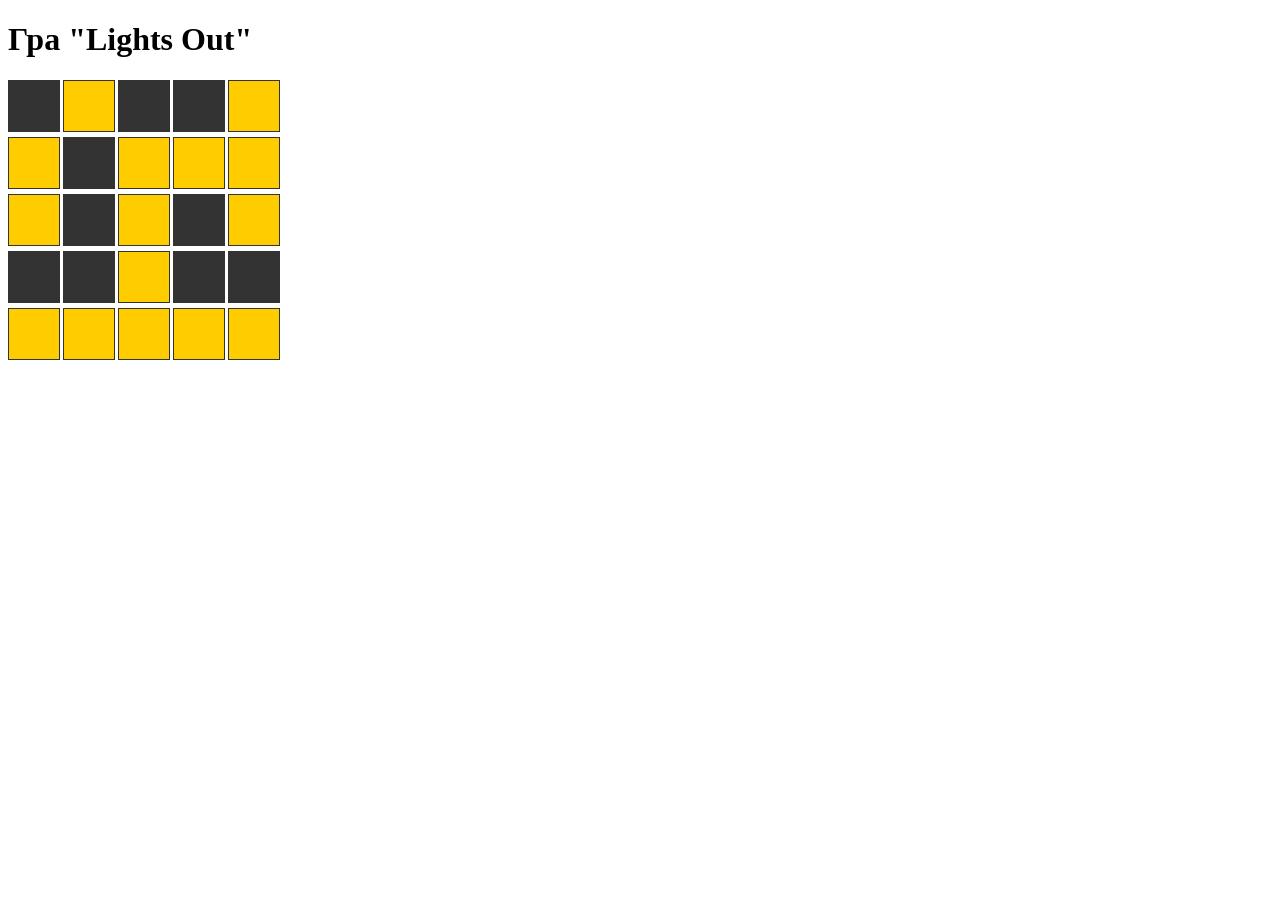
<file: index.html>
<!DOCTYPE html>
<html lang="uk">
<head>
    <meta charset="UTF-8">
    <title>Lights Out Game</title>
    <link rel="stylesheet" href="style.css">
</head>
<body>
    <h1>Гра "Lights Out"</h1>
    <div id="game-board" class="grid-container"></div>
    <script src="script.js"></script>
</body>
</html>
</file>
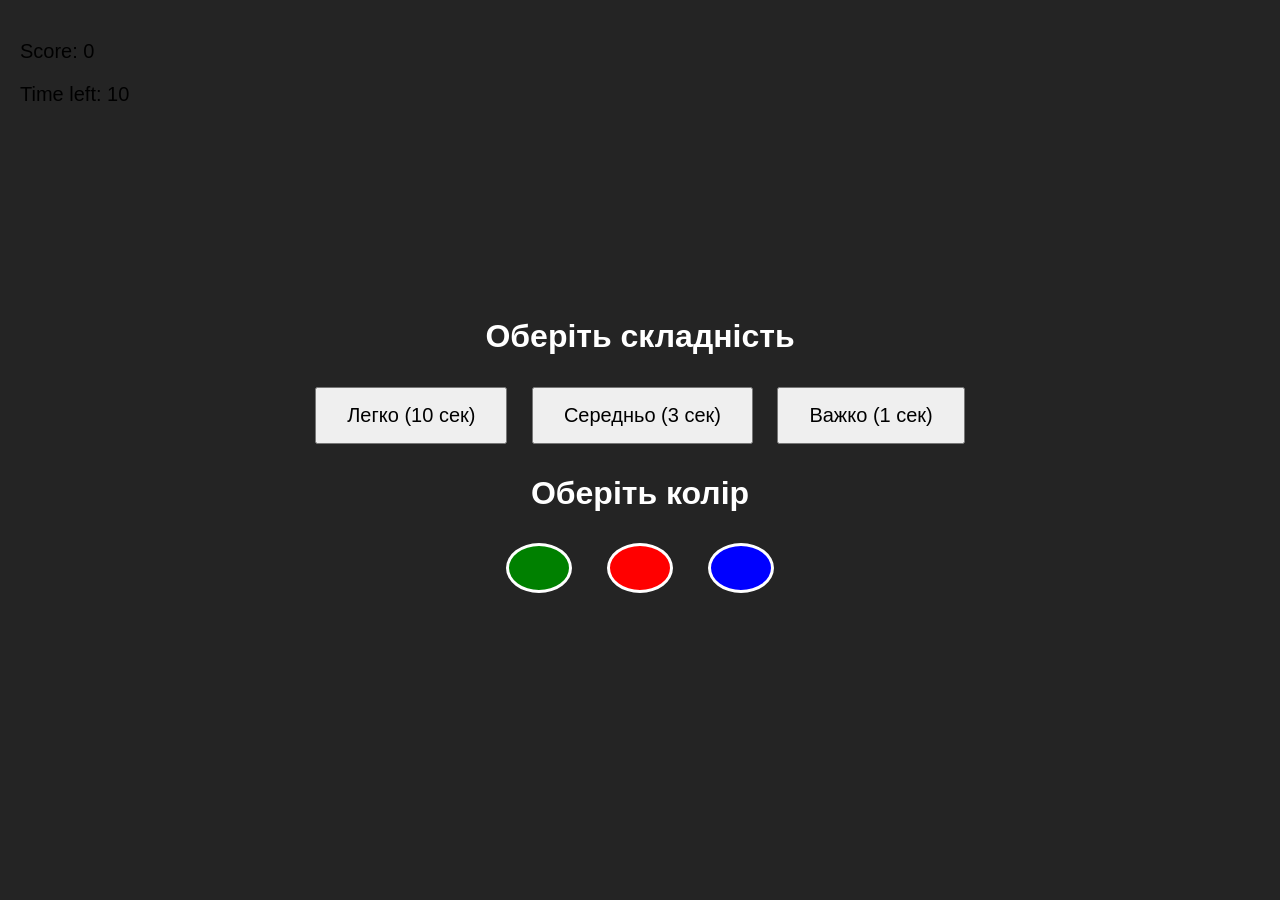
<file: lab5/index.html>
<!DOCTYPE html>
<html lang="uk">
<head>
    <meta charset="UTF-8">
    <meta name="viewport" content="width=device-width, initial-scale=1.0">
    <title>Pixel Hunt Game</title>
    <link rel="stylesheet" href="style.css">
</head>
<body>
    <div id="start-screen">
        <h1>Оберіть складність</h1>
        <div class="menu-section">
            <button onclick="startGame('easy')">Легко (10 сек)</button>
            <button onclick="startGame('medium')">Середньо (3 сек)</button>
            <button onclick="startGame('hard')">Важко (1 сек)</button>
        </div>

        <h1>Оберіть колір</h1>
        <div class="color-selector">
            <button class="color-btn" style="background-color: green;" onclick="setColor('green')"></button>
            <button class="color-btn" style="background-color: red;" onclick="setColor('red')"></button>
            <button class="color-btn" style="background-color: blue;" onclick="setColor('blue')"></button>
        </div>
    </div>

    <div class="game-info">
        <p>Score: <span id="score">0</span></p>
        <p>Time left: <span id="time-left">10</span></p>
    </div>

    <div class="game-area">
        <div id="target"></div>
    </div>

    <script src="script.js"></script>
</body>
</html>
</file>
<file: style.css>
.grid-container {
    display: grid;
    grid-template-columns: repeat(5, 50px);
    gap: 5px;
    margin-top: 20px;
}

.cell {
    width: 50px;
    height: 50px;
    border: 1px solid #333;
    cursor: pointer;
}

.cell.on { background-color: #ffcc00; }  
.cell.off { background-color: #333; }
</file>
<file: lab5/style.css>
body {
    font-family: Arial, sans-serif;
    margin: 0;
    overflow: hidden; 
}

.game-info {
    position: fixed;
    top: 20px;
    left: 20px;
    z-index: 100; 
    font-size: 20px;
}

.game-area {
    width: 100vw; 
    height: 100vh; 
    background-color: #f0f0f0;
    position: relative; 
}

#target {
    width: 50px;
    height: 50px;
    position: absolute; 
    cursor: pointer;
    transition: left 0.1s ease, top 0.1s ease, background-color 0.3s; 
    display: none; 
}

#start-screen {
    position: fixed;
    top: 0;
    left: 0;
    width: 100vw;
    height: 100vh;
    background: rgba(0, 0, 0, 0.85); 
    display: flex;
    flex-direction: column;
    justify-content: center;
    align-items: center;
    z-index: 1000; 
    color: white;
}

#start-screen button {
    padding: 15px 30px;
    margin: 10px;
    font-size: 20px;
    cursor: pointer;
}

.color-selector {
    display: flex;
    gap: 15px;
}

.color-btn {
    width: 50px;
    height: 50px;
    border: 3px solid white;
    border-radius: 50%;
    cursor: pointer;
    transition: transform 0.2s;
}

.color-btn:hover {
    transform: scale(1.1);
}
</file>
